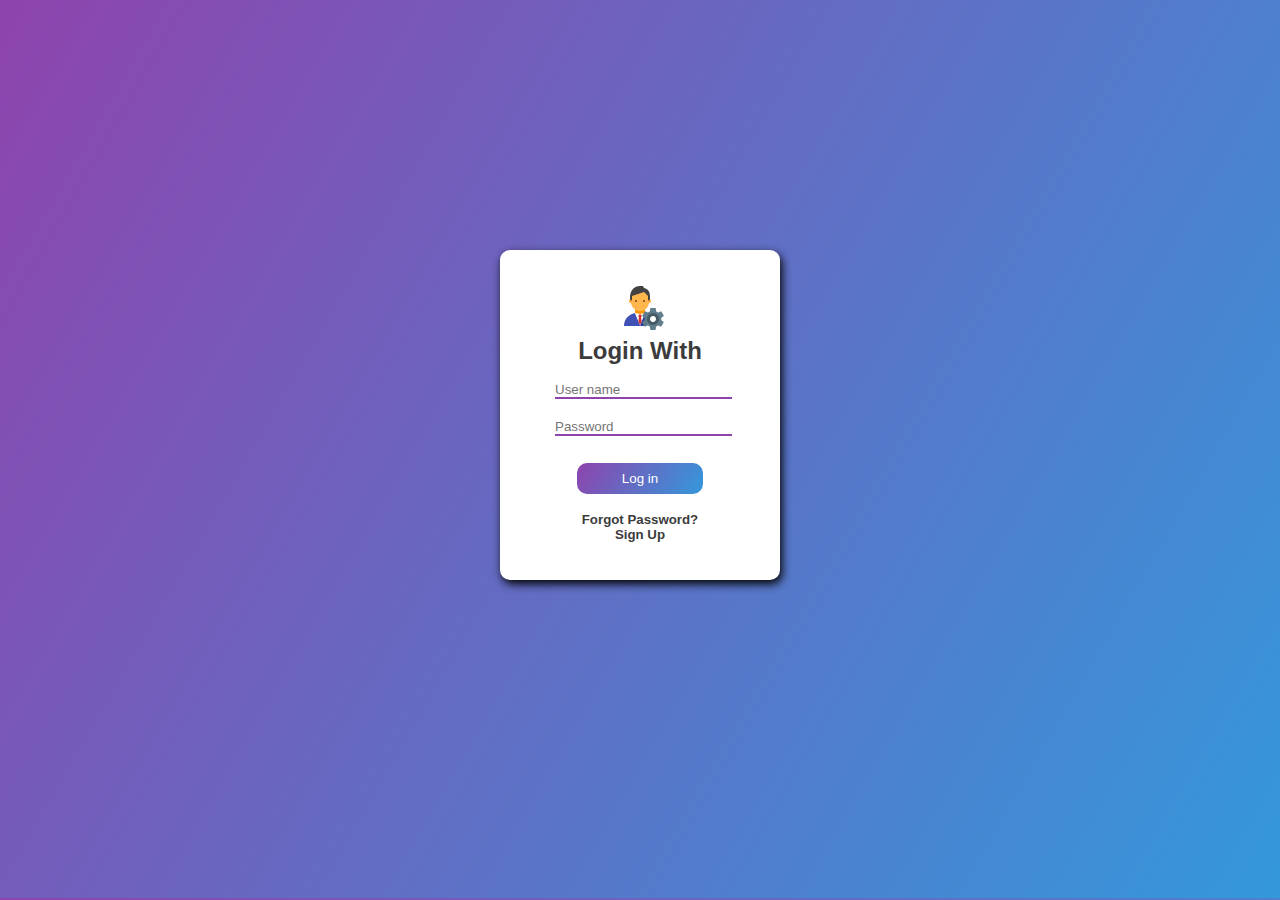
<file: index.html>
<!DOCTYPE html>
<html>
<head>
	<title>Loing form</title>
	<link rel="stylesheet" type="text/css" href="css/style.css">
</head>
<body>
<div class="box">

	<div class="login">
		<img src="admin.png">
		<h2>Login With</h2>
		<form>
		<input type="text" name="" placeholder="User name" class="form"><br>
<input type="password" name="" placeholder="Password" class="form" > <br>
<input type="submit" value="Log in" class="btn">

		</form>

<br>


 

 



	</div>
	


<div class="signup">
	<h5><a href="forgot.html">Forgot Password?</a>

		<a href="signup.html">Sign Up</a></h5>

</div>








</div>














</body>
</html>
</file>
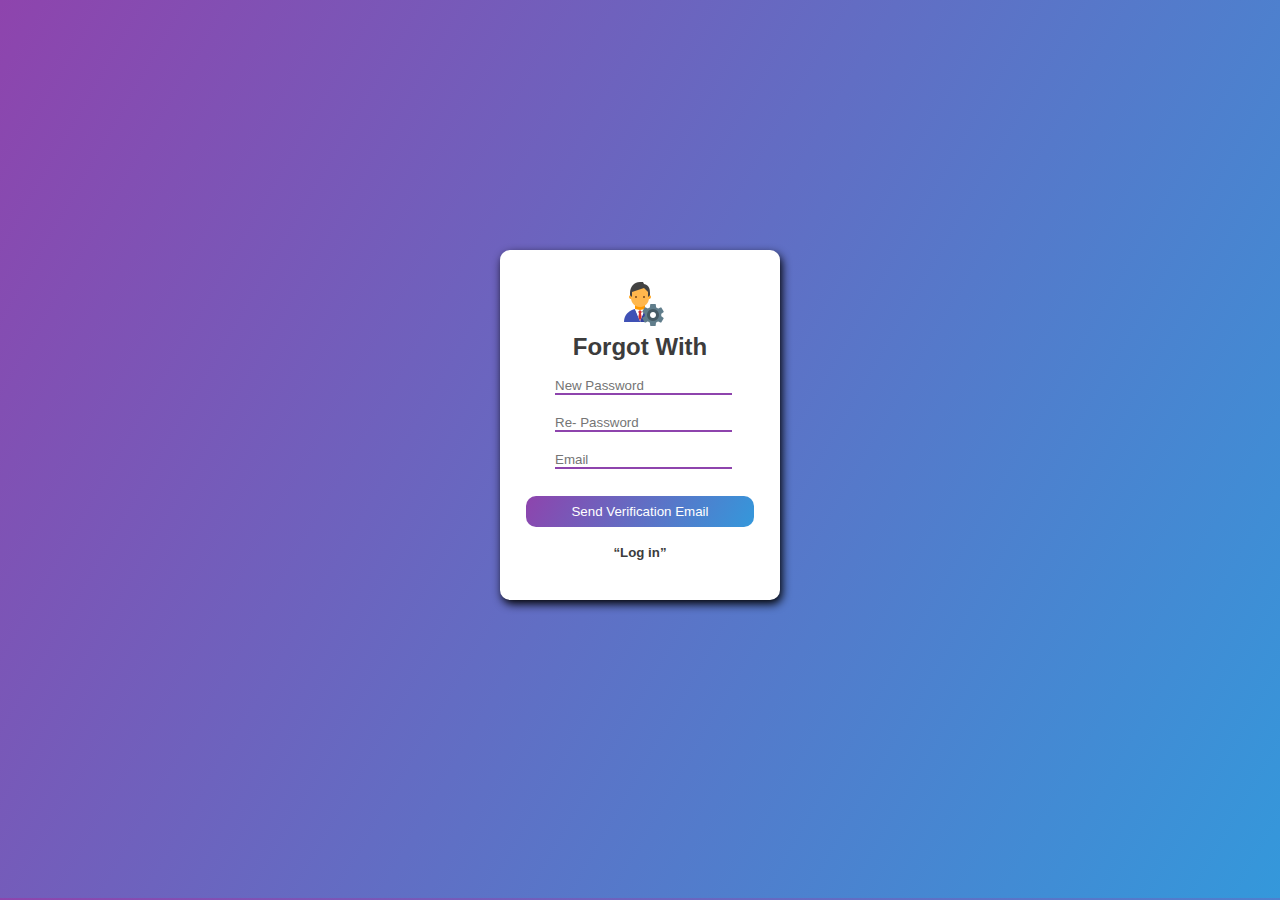
<file: forgot.html>
<!DOCTYPE html>
<html>
<head>
	<title>Loing form</title>
	<link rel="stylesheet" type="text/css" href="css/style3.css">
</head>
<body>
<div class="box">

	<div class="login">
		<br>
		<img src="admin.png">
		<h2>Forgot With</h2>
		<form>
			<input type="password" name="" placeholder="New Password" class="form" > <br>
		<input type="password" name="" placeholder="Re- Password" class="form" > <br>
		<input type="Email" name="" placeholder="Email" class="form"><br>
		

<input type="submit" value="Send Verification Email" class="btn">

		</form>

<br>


 

 



	</div>
	


<div class="signup">


		<a href="index.html">	<h5><q>Log in</q></h5></a>

</div>








</div>














</body>
</html>
</file>
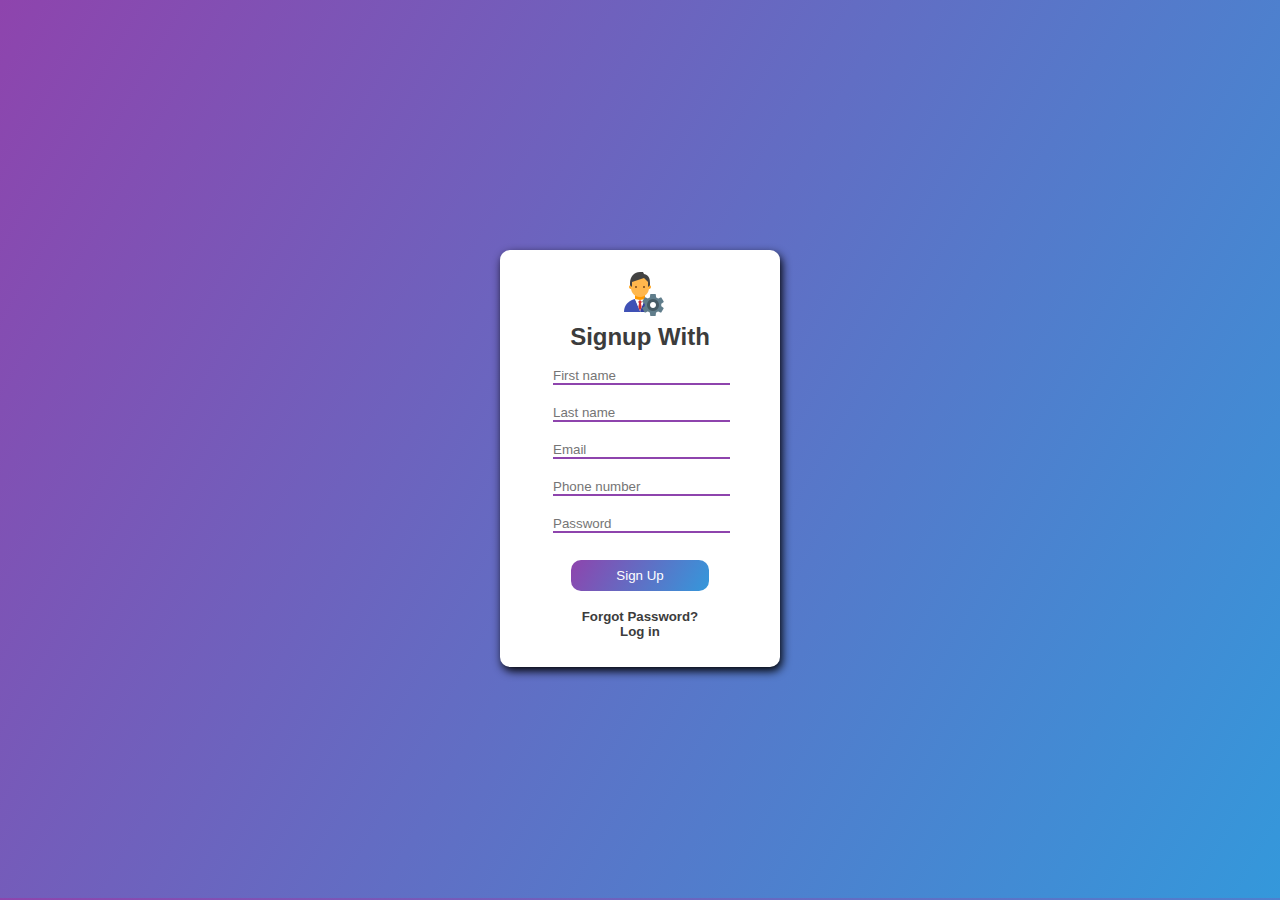
<file: signup.html>
<!DOCTYPE html>
<html>
<head>
	<title>Loing form</title>
	<link rel="stylesheet" type="text/css" href="css/style2.css">
</head>
<body>
<div class="box">

	<div class="login">
		<br>
		<img src="admin.png">
		<h2>Signup With</h2>
		<form>
		<input type="text" name="" placeholder="First name" class="form"><br>
		<input type="text" name="" placeholder="Last name" class="form"><br>
		<input type="Email" name="" placeholder="Email" class="form"><br>
		<input type="text" name="" placeholder="Phone number" class="form"><br>
<input type="password" name="" placeholder="Password" class="form" > <br>
<input type="submit" value="Sign Up" class="btn">

		</form>

<br>


 

 



	</div>
	


<div class="signup">
	<h5><a href="forgot.html">Forgot Password?</a>

		<a href="index.html">Log in</a></h5>

</div>








</div>














</body>
</html>
</file>
<file: css/style.css>
*{
	margin: 0;
	padding: 0;
font-family: "montserrat",sans-serif;
}
body{
	background: linear-gradient(120deg,#8e44ad, #3498db);
	height: 72vh;
}
.box{
	height: 330px;
	width:280px;
	background:#fff;
	margin: 250px auto;
box-shadow: 2px 4px 10px black; 
border-radius: 10px;
}
.login img{
display: block;
margin: 0px auto;
padding: 32px 0px 0px 0px;
}
.login h2{
text-align: center;
color: #3c3c3c;
padding: 7px;

}
.form{
margin: 10px 0px 10px 55px;
padding: 8px auto;
outline: none;
background: none;
border: 0px;
border-bottom: 2px solid  #8e44ad;
transition: 0.5s ease;

}
.form:hover{
box-shadow: 1px 1px 4px black; 


}
.btn {
display: block;
margin: 17px auto 0px;
padding: 8px 45px;
background: linear-gradient(120deg,#8e44ad, #3498db);
text-decoration: none;
border: 0px;
border-radius: 10px;
color: #fff;
transition: 0.5s ease;

}

.btn:hover{
color: #8e44ad;
background: #fff;
}

.signup a{
	
color: #3c3c3c;
text-decoration: none;
text-align: center;
display: block;
transition: 0.5s ease;

}

.signup a:hover{

	color:#8e44ad ;

}
</file>
<file: css/style3.css>
*{
	margin: 0;
	padding: 0;
font-family: "montserrat",sans-serif;
}
body{
	background: linear-gradient(120deg,#8e44ad, #3498db);
	height: 72vh;
}
.box{
	height: 350px;
	width:280px;
	background:#fff;
	margin: 250px auto;
box-shadow: 2px 4px 10px black; 
border-radius: 10px;
}
.login img{
display: block;
margin: 0px auto;
padding: 10px 0px 0px 0px;
}
.login h2{
text-align: center;
color: #3c3c3c;
padding: 7px;
}
.form{
margin: 10px 0px 10px 55px;
padding: 8px auto;
outline: none;
background: none;
border: 0px;
border-bottom: 2px solid  #8e44ad;
transition: 0.5s ease;
}
.form:hover{
box-shadow: 1px 1px 4px black; 


}
.btn {
display: block;
margin: 17px auto 0px;
padding: 8px 45px;
background: linear-gradient(120deg,#8e44ad, #3498db);
text-decoration: none;
border: 0px;
border-radius: 10px;
color: #fff;
transition: 0.5s ease;

}

.btn:hover{
color: #8e44ad;
background: #fff;
}

.signup a {
	
color: #3c3c3c;
text-decoration: none;
text-align: center;
display: block;
transition: 0.5s ease;

}

.signup a:hover{

	color:#8e44ad ;
background: #fff;
}
</file>
<file: css/style2.css>
*{
	margin: 0;
	padding: 0;
font-family: "montserrat",sans-serif;
}
body{
	background: linear-gradient(120deg,#8e44ad, #3498db);
	height: 72vh;
}
.box{
	height: 417px;
	width:280px;
	background:#fff;
	margin: 250px auto;
	box-shadow: 2px 4px 10px black; 
border-radius: 10px;
}


.login img{
display: block;
margin: 0px auto;

}
.login h2{
text-align: center;
color: #3c3c3c;
padding: 7px;
}
.form{
margin: 10px 0px 10px 53px;
padding: 8px auto;
outline: none;
background: none;
border: 0px;
border-bottom: 2px solid  #8e44ad;
transition: 0.5s ease;
}
.form:hover{
box-shadow: 1px 1px 4px black; 


}
.btn {
display: block;
margin: 17px auto 0px;
padding: 8px 45px;
background: linear-gradient(120deg,#8e44ad, #3498db);
text-decoration: none;
border: 0px;
border-radius: 10px;
color: #fff;
transition: 0.5s ease;

}

.btn:hover{
color: #8e44ad;
background: #fff;
}

.signup a{
	
color: #3c3c3c;
text-decoration: none;
text-align: center;
display: block;
transition: 0.5s ease;

}

.signup a:hover{

	color:#8e44ad ;
background: #fff;
}
</file>
